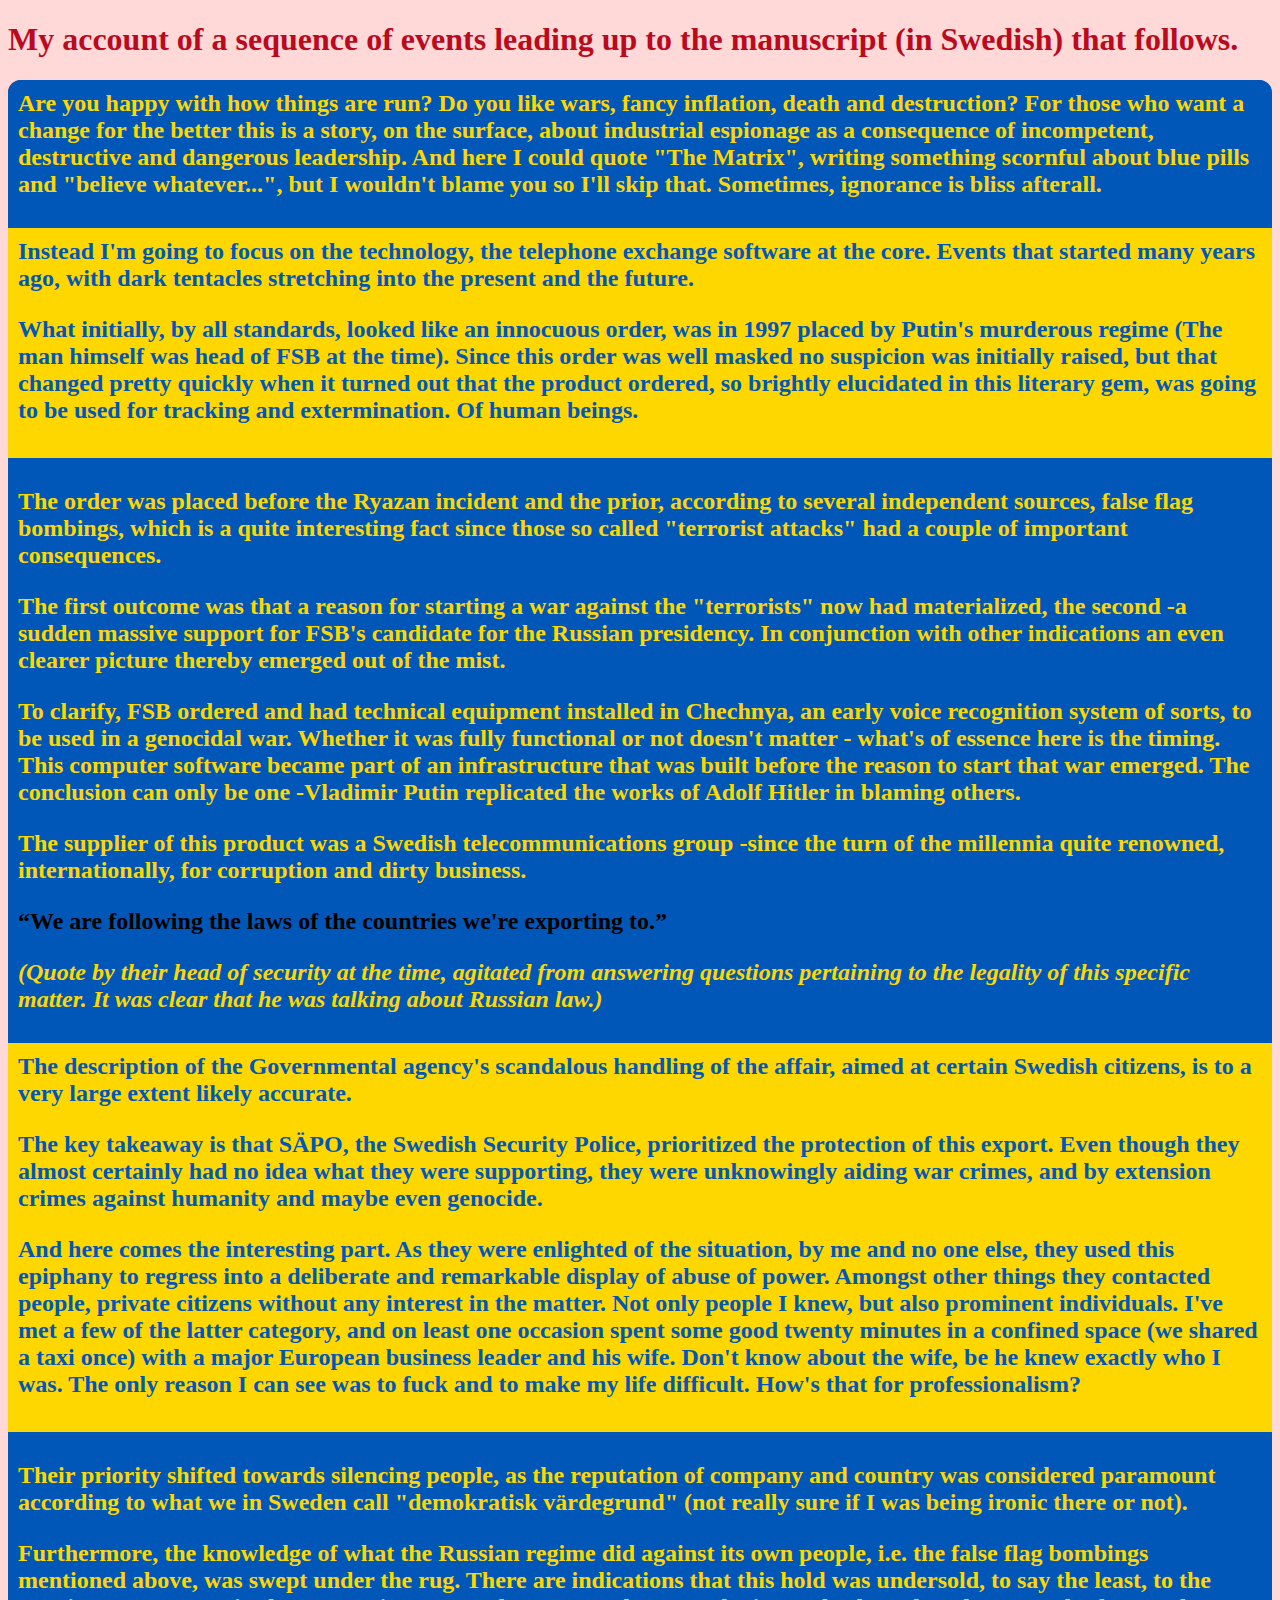
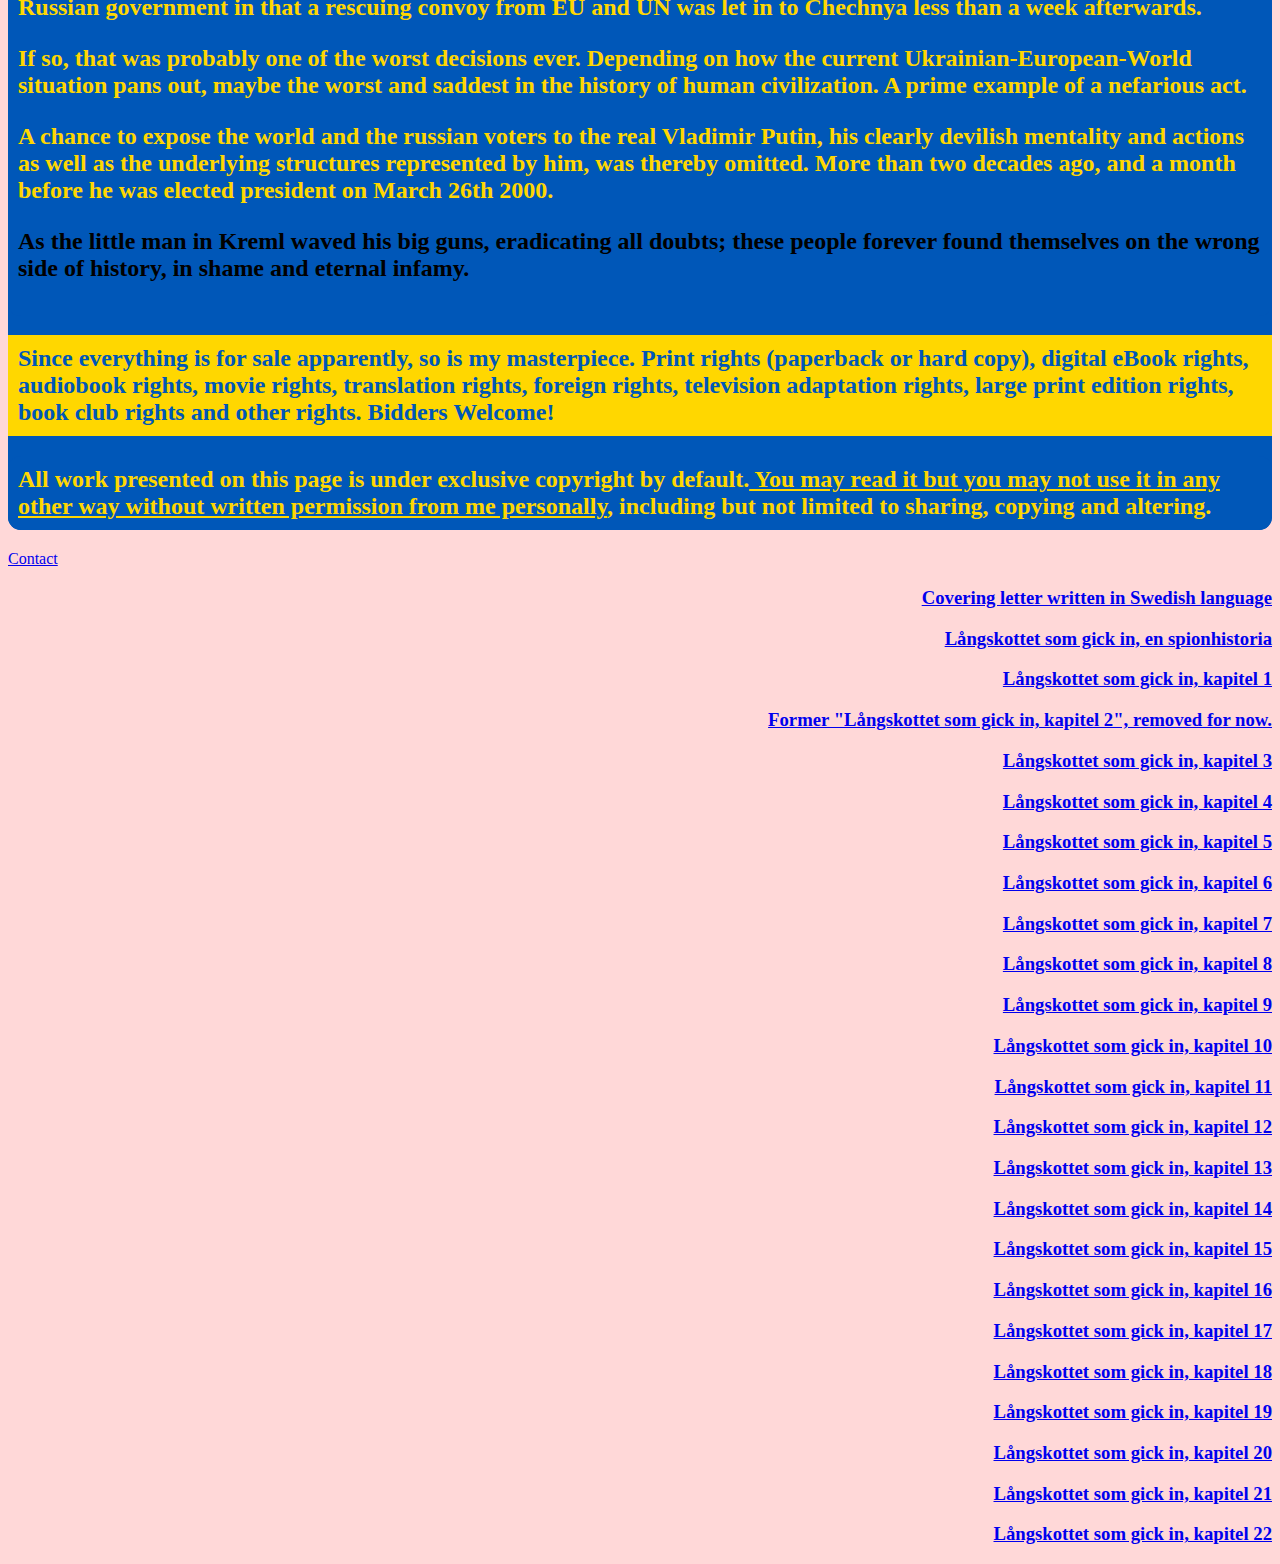
<file: index.html>
<!DOCTYPE html>
<html lang="en">
<head>
    <meta charset="UTF-8">
    <meta http-equiv="X-UA-Compatible" content="IE=edge">
    <meta name="viewport" content="width=device-width, initial-scale=1.0">
    <!meta name="google-site-verification" content="RPrLHwALbtlIGC3pYRcS0OGywCLb1a85t6kiK7HqSOw" />
    <meta name="google-site-verification" content="RPrLHwALbtlIGC3pYRcS0OGywCLb1a85t6kiK7HqSOw" />
    <title>Projekt Falcon</title>
    <link rel="stylesheet" href="styles.css">
</head>
<body class="sans-serif">
    <h1 class="blood">My account of a sequence of events leading up to the manuscript (in Swedish) that follows.</h1>
        <div class="bluebg">
            <h2 class="bluebg">Are you happy with how things are run? Do you like wars, fancy inflation, death and destruction?
                For those who want a change for the better this is a story, on the surface, about industrial espionage as a consequence of incompetent, destructive and dangerous leadership. And here I could quote "The Matrix", 
                writing something scornful about blue pills and "believe whatever...", but I wouldn't blame you so I'll skip that. Sometimes, ignorance is bliss afterall.</h2> 
                <h2>Instead I'm going to focus on the technology, the telephone exchange software at the core. 
                    Events that started many years ago, with dark tentacles stretching into the present and the future. 
                     <p>What initially, by all standards, looked like an innocuous order, was in 1997 placed by Putin's murderous regime (The man himself was head of FSB at the time). 
                         Since this order was well masked no suspicion was initially raised, but that changed pretty quickly when it turned out that the product ordered, so brightly elucidated in this literary gem, was going to be used for tracking and extermination. Of human beings.</p>  
            </h2><h2 class="bluebg">The order was placed before the Ryazan incident and the prior, according to several independent sources, false flag bombings, 
            which is a quite interesting fact since those so called "terrorist attacks" had a couple of important consequences. 
            <p>The first outcome was that a reason for starting a war against the "terrorists" now had materialized, the second -a sudden massive support for FSB's candidate for the Russian presidency. 
            In conjunction with other indications an even clearer picture thereby emerged out of the mist.</p>
            <p>To clarify, FSB ordered and had technical equipment installed in Chechnya, an early voice recognition system of sorts, to be used in a genocidal war. Whether it was fully functional or not doesn't matter - what's of essence here is the timing. 
                This computer software became part of an infrastructure that was built before the reason to start that war emerged. 
                The conclusion can only be one -Vladimir Putin replicated the works of Adolf Hitler in blaming others.</p>
                     <p>The supplier of this product was a Swedish telecommunications group -since the turn of the millennia quite renowned, internationally, for corruption and dirty business.</p> 
                    <p style="color:black";><q>We are following the laws of the countries we're exporting to.</q></p> 
                    <i>(Quote by their head of security at the time, agitated from answering questions pertaining to the legality of this specific matter. It was clear that he was talking about Russian law.)</i> 
                </h2>
                <h2>The description of the Governmental agency's scandalous handling of the affair, aimed at certain Swedish citizens, is to a very large extent likely accurate.
                    <p>The key takeaway is that SÄPO, the Swedish Security Police, prioritized the protection of this export.
                        Even though they almost certainly had no idea what they were supporting, they were unknowingly aiding war crimes, and by extension crimes against humanity and maybe even genocide.
                    <p>And here comes the interesting part. As they were enlighted of the situation, by me and no one else, they used this epiphany to regress into a deliberate and remarkable display of abuse of power. 
                        Amongst other things they contacted people, private citizens without any interest in the matter. 
                        Not only people I knew, but also prominent individuals. I've met a few of the latter category, and on least one occasion spent some good twenty minutes in a confined space (we shared a taxi once) with a major European business leader and his wife. 
                        Don't know about the wife, be he knew exactly who I was. The only reason I can see was to fuck and to make my life difficult. How's that for professionalism?</h2>
            <h2 class="bluebg">Their priority shifted towards silencing people, as the reputation of company and country was considered paramount according to what we in Sweden call "demokratisk värdegrund" (not really sure if I was being ironic there or not).</p>   
                        <p>Furthermore, the knowledge of what the Russian regime did against its own people, i.e. the false flag bombings mentioned above, was swept under the rug.
            There are indications that this hold was undersold, to say the least, to the Russian government in that a rescuing convoy from EU and UN was let in to Chechnya less than a week afterwards.</p> 
            <p>If so, that was probably one of the worst decisions ever. Depending on how the current Ukrainian-European-World situation pans out, maybe the worst and saddest in the history of human civilization. A prime example of a nefarious act.</p> 
                        <p>A chance to expose the world and the russian voters to the real Vladimir Putin, his clearly devilish mentality and actions as well as the underlying structures represented by him, was thereby omitted. 
                        More than two decades ago, and a month before he was elected president on March 26th 2000.</p>
            <p style="color:black";> As the little man in Kreml waved his big guns, eradicating all doubts; these people forever found themselves on the wrong side of history, in shame and eternal infamy.</p></h2> 
                <h2> Since everything is for sale apparently, so is my masterpiece. Print rights (paperback or hard copy), digital eBook rights, audiobook rights, 
                    movie rights, translation rights, foreign rights, television adaptation rights, large print edition rights, 
                    book club rights and other rights. Bidders Welcome!</h2> 
                    <h2 class="bluebg"> All work presented on this page is under exclusive copyright by default.<u> You may read it but you may not use it in any other way 
                        without written permission from me personally</u>, including but not limited to sharing, copying and altering.</h2>
        </div>    
            <a href = "mailto: FalconBirdOfPrey@protonmail.com">Contact</a>
         
                <h3><a href=covering_letter.pdf>Covering letter written in Swedish language</h3>
                <h3><a href=Långskott_försättsblad.pdf>Långskottet som gick in, en spionhistoria</h3>
                <h3><a href=longshot_1_experimental.pdf>Långskottet som gick in, kapitel 1</h3>
                <h3><a href=longshot_2.pdf>Former "Långskottet som gick in, kapitel 2", removed for now.</h3>
                <h3><a href=longshot_3.pdf>Långskottet som gick in, kapitel 3</h3>
                <h3><a href=longshot_4.pdf>Långskottet som gick in, kapitel 4</h3>
                <h3><a href=longshot_5.pdf>Långskottet som gick in, kapitel 5</h3>
                <h3><a href=longshot_6.pdf>Långskottet som gick in, kapitel 6</h3>
                <h3><a href=longshot_7.pdf>Långskottet som gick in, kapitel 7</h3>
                <h3><a href=longshot_8.pdf>Långskottet som gick in, kapitel 8</h3>
                <h3><a href=longshot_9.pdf>Långskottet som gick in, kapitel 9</h3>
                <h3><a href=longshot_10.pdf>Långskottet som gick in, kapitel 10</h3>
                <h3><a href=longshot_11.pdf>Långskottet som gick in, kapitel 11</h3>
                <h3><a href=longshot_12.pdf>Långskottet som gick in, kapitel 12</h3>
                <h3><a href=longshot_13.pdf>Långskottet som gick in, kapitel 13</h3>
                <h3><a href=longshot_14.pdf>Långskottet som gick in, kapitel 14</h3>
                <h3><a href=longshot_15.pdf>Långskottet som gick in, kapitel 15</h3>
                <h3><a href=longshot_16.pdf>Långskottet som gick in, kapitel 16</h3>
                <h3><a href=longshot_17.pdf>Långskottet som gick in, kapitel 17</h3>
                <h3><a href=longshot_18.pdf>Långskottet som gick in, kapitel 18</h3>
                <h3><a href=longshot_19.pdf>Långskottet som gick in, kapitel 19</h3>
                <h3><a href=longshot_20.pdf>Långskottet som gick in, kapitel 20</h3>
                <h3><a href=longshot_21.pdf>Långskottet som gick in, kapitel 21</h3>
                <h3><a href=longshot_22.pdf>Långskottet som gick in, kapitel 22</h3>    
</body>
</html>
</file>
<file: styles.css>
.sans-serif {
  font-family: Proxima nova, Roboto, Helvetica now, Futura, Arial sans-serif;
}
.blood {
  font-family: Copperplate, Proxima nova, Roboto, Helvetica now, Futura, Arial sans-serif;
  color: #bb0a1e;
}
body {
    background-color: #ffd8d8;
}

h1 {
    color: grey; 
    text-align: left;
}

h2 {
    color: #0057B8;
    background-color: #FFD700;
    text-align: left;
    padding: 10px;
}

h3 {
    color: blue;
    text-align: right;
    font-family: Copperplate;
}

strong {
    font-weight: bold;
}

.bluebg {
    color: #FFD700;
    background-color: #0057B8;
    border-radius: 13px;
}
</file>
